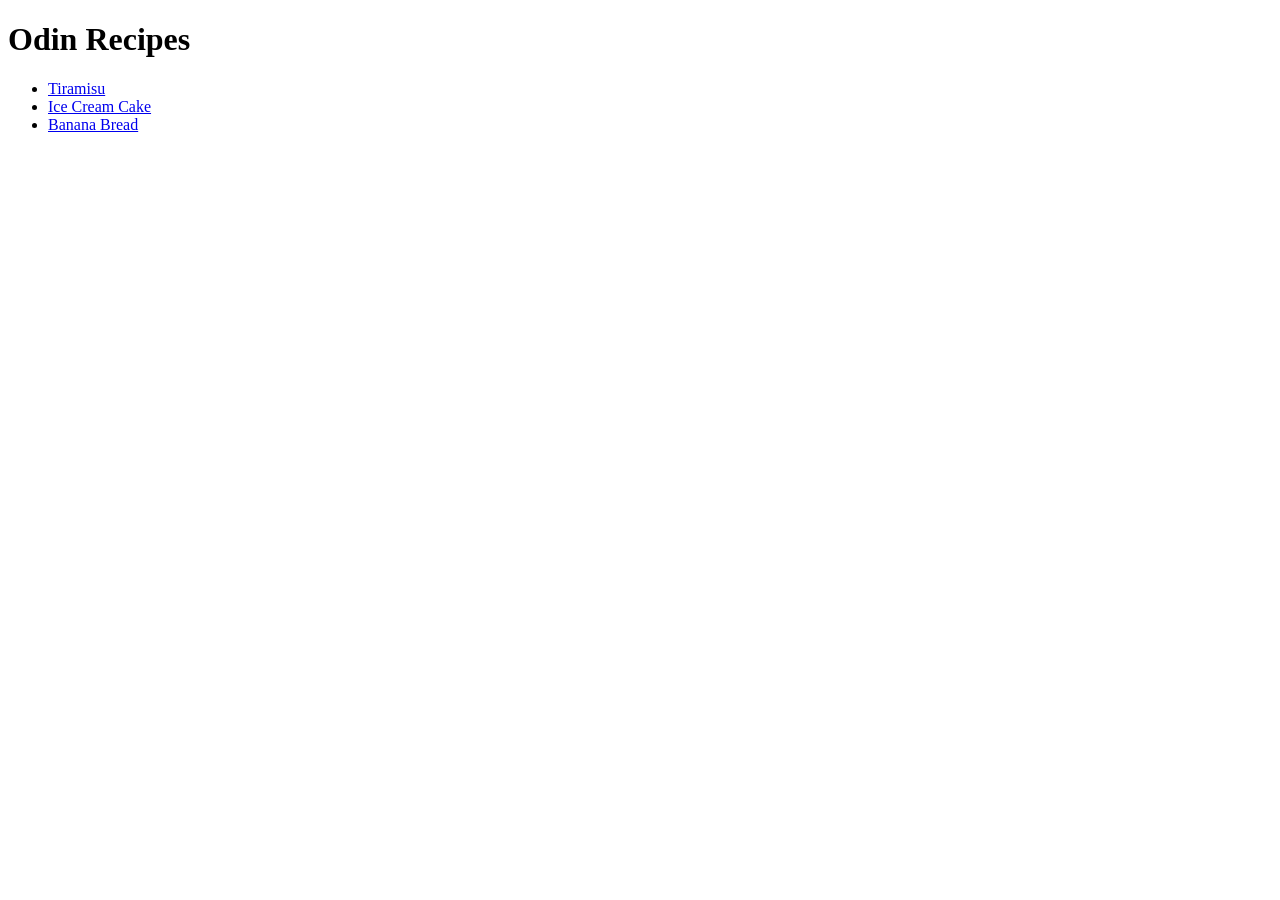
<file: index.html>
<!DOCTYPE html>
<html lang="en">
<head>
    <meta charset="UTF-8">
    <meta name="viewport" content="width=device-width, initial-scale=1.0">
    <title>Recipes</title>
</head>
<body>
    <h1>Odin Recipes</h1>
    <ul>
        <li><a href="./recipes/tiramisu.html">Tiramisu</a></li>
        <li><a href="./recipes/ice-cake.html">Ice Cream Cake</a></li>
        <li><a href="./recipes/banana-bread.html">Banana Bread</a></li>
    </ul>  
</body>
</html>
</file>
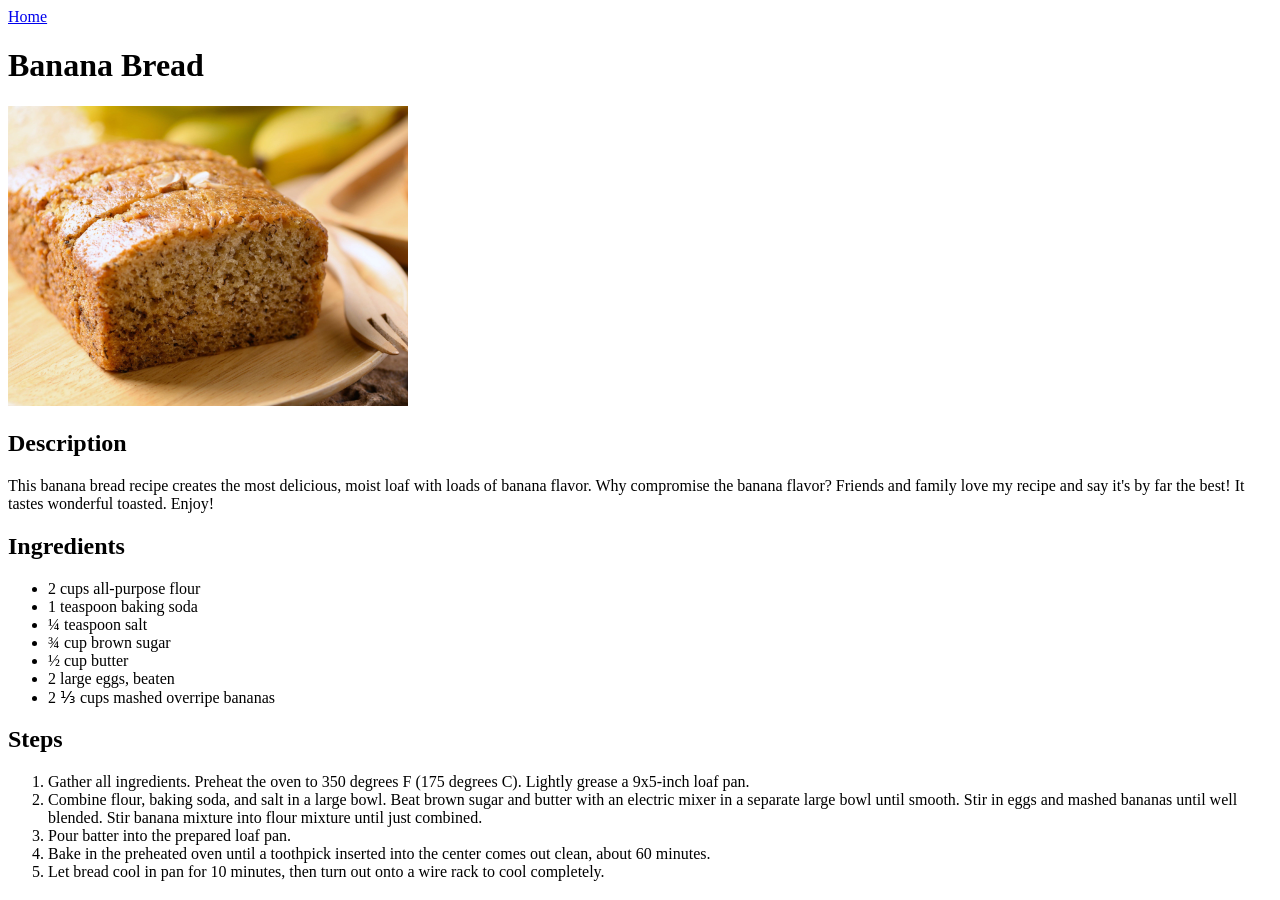
<file: recipes/banana-bread.html>
<!DOCTYPE html>
<html lang="en">
<head>
    <meta charset="UTF-8">
    <meta name="viewport" content="width=device-width, initial-scale=1.0">
    <title>Recipes | Banana bread</title>
</head>
<body>
    <a href="../index.html">Home</a>
    <h1>Banana Bread</h1>
    <img src="../images/banana-bread.jpg" alt="Banana Bread" width="400">
    <h2>Description</h2>
    <p>This banana bread recipe creates the most delicious, moist loaf with loads of banana flavor. Why compromise the banana flavor? Friends and family love my recipe and say it's by far the best! It tastes wonderful toasted. Enjoy!</p>
    <h2>Ingredients</h2>
    <ul>
        <li>2 cups all-purpose flour</li>
        <li>1 teaspoon baking soda</li>
        <li>¼ teaspoon salt</li>
        <li>¾ cup brown sugar</li>
        <li>½ cup butter</li>
        <li>2 large eggs, beaten</li>
        <li>2 ⅓ cups mashed overripe bananas</li>
    </ul>
    <h2>Steps</h2>
        <ol>
            <li>Gather all ingredients. Preheat the oven to 350 degrees F (175 degrees C). Lightly grease a 9x5-inch loaf pan. </li>
            <li>Combine flour, baking soda, and salt in a large bowl. Beat brown sugar and butter with an electric mixer in a separate large bowl until smooth. Stir in eggs and mashed bananas until well blended. Stir banana mixture into flour mixture until just combined. </li>
            <li>Pour batter into the prepared loaf pan. </li>
            <li>Bake in the preheated oven until a toothpick inserted into the center comes out clean, about 60 minutes. </li>
            <li>Let bread cool in pan for 10 minutes, then turn out onto a wire rack to cool completely. </li>
        </ol>
</body>
</html>
</file>
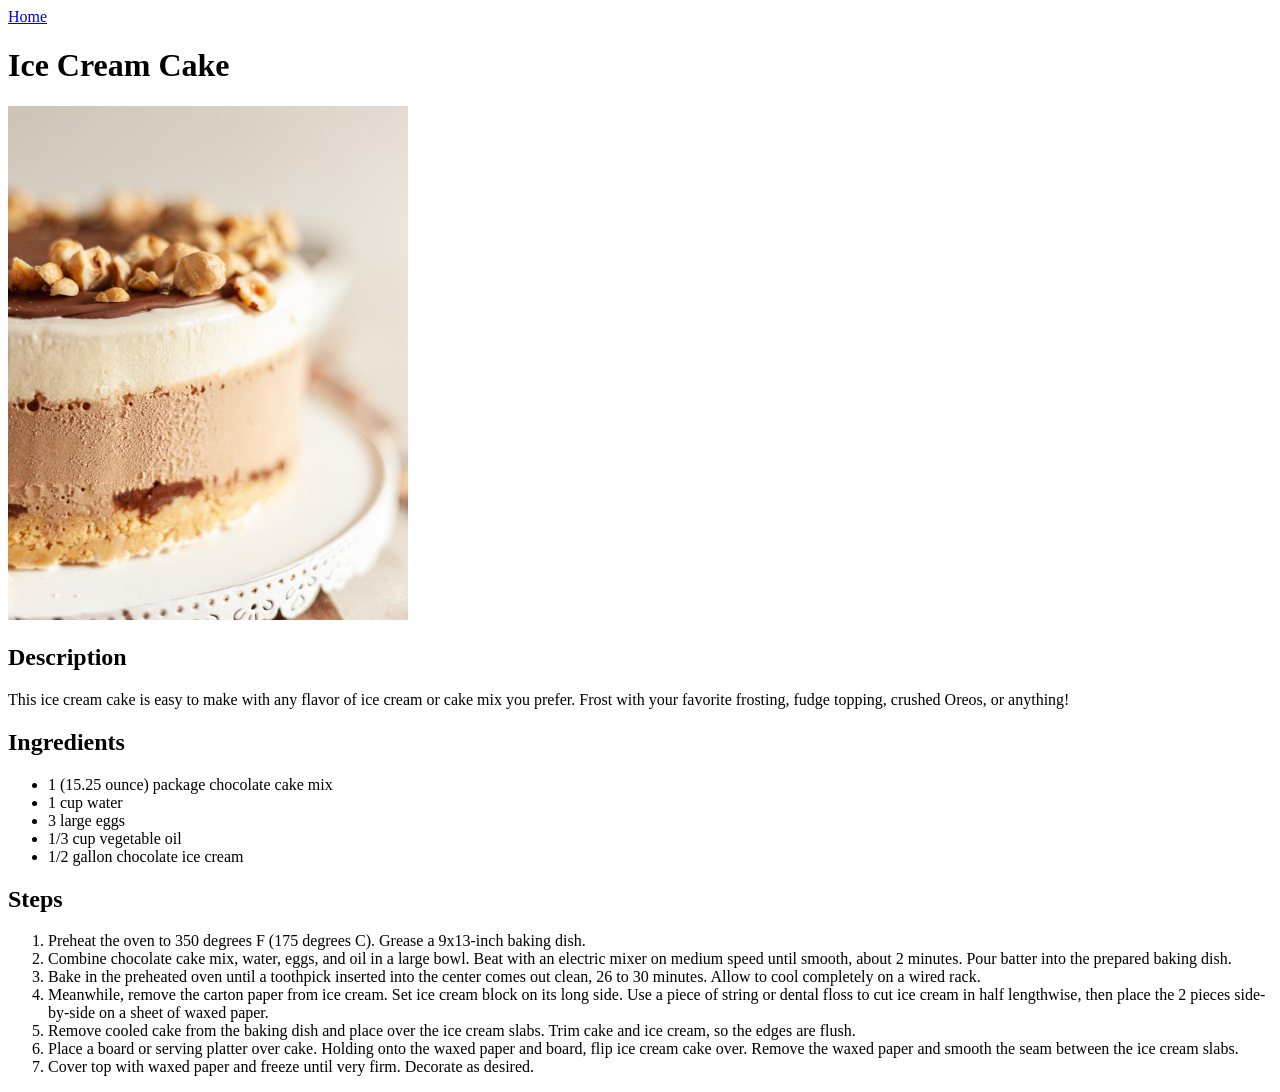
<file: recipes/ice-cake.html>
<!DOCTYPE html>
<html lang="en">
<head>
    <meta charset="UTF-8">
    <meta name="viewport" content="width=device-width, initial-scale=1.0">
    <title>Recipes | Ice Cream Cake</title>
</head>
<body>
    <a href="../index.html">Home</a>
    <h1>Ice Cream Cake</h1>
    <img src="../images/sladoledna-torta.jpg" alt="Ice Cream Cake" width="400">
    <h2>Description</h2>
    <p>This ice cream cake is easy to make with any flavor of ice cream or cake mix you prefer. Frost with your favorite frosting, fudge topping, crushed Oreos, or anything! </p>
    <h2>Ingredients</h2>
    <ul>
        <li>1 (15.25 ounce) package chocolate cake mix</li>
        <li>1 cup water</li>
        <li>3 large eggs</li>
        <li>1/3 cup vegetable oil</li>
        <li>1/2 gallon chocolate ice cream</li>
    </ul>
    <h2>Steps</h2>
        <ol>
            <li>Preheat the oven to 350 degrees F (175 degrees C). Grease a 9x13-inch baking dish. </li>
            <li>Combine chocolate cake mix, water, eggs, and oil in a large bowl. Beat with an electric mixer on medium speed until smooth, about 2 minutes. Pour batter into the prepared baking dish. </li>
            <li>Bake in the preheated oven until a toothpick inserted into the center comes out clean, 26 to 30 minutes. Allow to cool completely on a wired rack. </li>
            <li>Meanwhile, remove the carton paper from ice cream. Set ice cream block on its long side. Use a piece of string or dental floss to cut ice cream in half lengthwise, then place the 2 pieces side-by-side on a sheet of waxed paper. </li>
            <li>Remove cooled cake from the baking dish and place over the ice cream slabs. Trim cake and ice cream, so the edges are flush. </li>
            <li>Place a board or serving platter over cake. Holding onto the waxed paper and board, flip ice cream cake over. Remove the waxed paper and smooth the seam between the ice cream slabs. </li>
            <li>Cover top with waxed paper and freeze until very firm. Decorate as desired. </li>
        </ol>
</body>
</html>
</file>
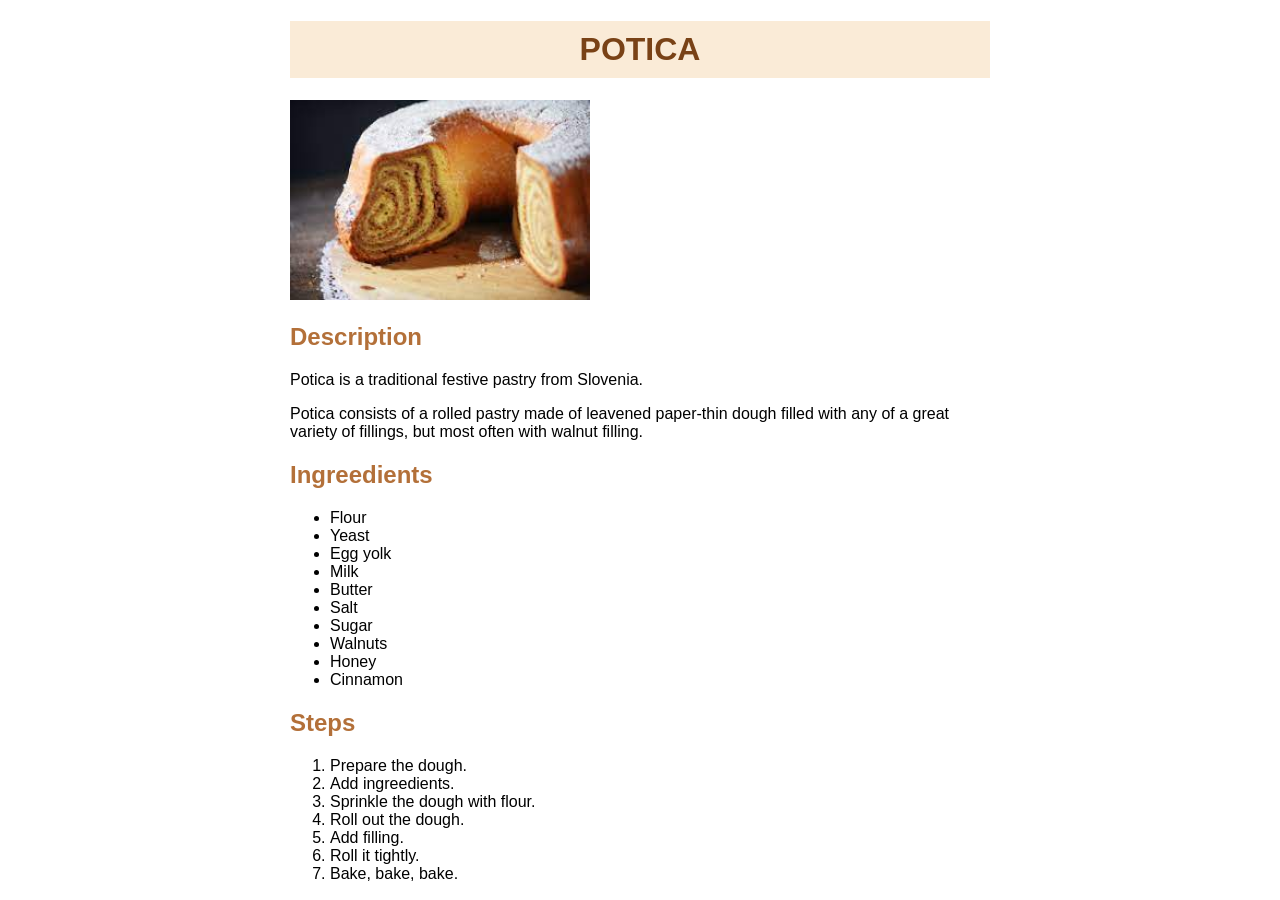
<file: recipes/potica.html>
<!DOCTYPE html>
<html lang="en">
<head>
    <meta charset="UTF-8">
    <meta name="viewport" content="width=device-width, initial-scale=1.0">
    <title>Potica</title>
    <link rel="stylesheet" href="../style.css">
</head>
<body>
    <h1 class="recipe-name">Potica</h1>
    <img src="../img/potica.jpeg" alt="Potica">
    <h2>Description</h2>
    <p>Potica is a traditional festive pastry from Slovenia.</p>
    <p>Potica consists of a rolled pastry made of leavened paper-thin dough filled with any of a great variety of fillings, but most often with walnut filling.</p>
    <h2>Ingreedients</h2>
    <ul>
        <li>Flour</li>
        <li>Yeast</li>
        <li>Egg yolk</li>
        <li>Milk</li>
        <li>Butter</li>
        <li>Salt</li>
        <li>Sugar</li>
        <li>Walnuts</li>
        <li>Honey</li>
        <li>Cinnamon</li>
    </ul>
    <h2>Steps</h2>
    <ol>
        <li>Prepare the dough.</li>
        <li>Add ingreedients.</li>
        <li>Sprinkle the dough with flour.</li>
        <li>Roll out the dough.</li>
        <li>Add filling.</li>
        <li>Roll it tightly.</li>
        <li>Bake, bake, bake.</li>
    </ol>
</body>
</html>
</file>
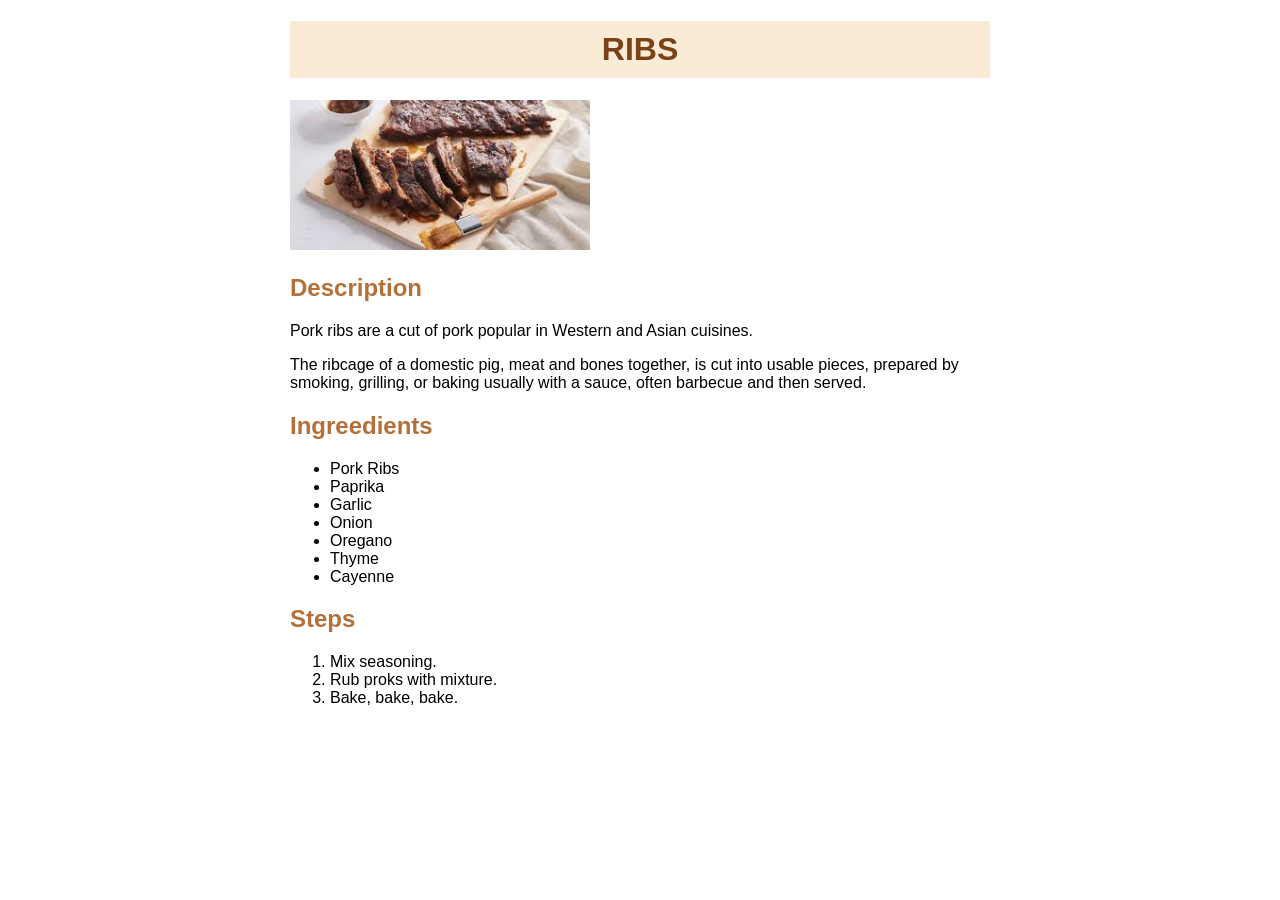
<file: recipes/ribs.html>
<!DOCTYPE html>
<html lang="en">
<head>
    <meta charset="UTF-8">
    <meta name="viewport" content="width=device-width, initial-scale=1.0">
    <title>Ribs</title>
    <link rel="stylesheet" href="../style.css">
</head>
<body>
    <h1 class="recipe-name">Ribs</h1>
    <img src="../img/ribs.jpg" alt="Ribs">
    <h2>Description</h2>
    <p>Pork ribs are a cut of pork popular in Western and Asian cuisines.</p>
    <p>The ribcage of a domestic pig, meat and bones together, is cut into usable pieces, prepared by smoking, grilling, or baking usually with a sauce, often barbecue and then served.</p>
    <h2>Ingreedients</h2>
    <ul>
        <li>Pork Ribs</li>
        <li>Paprika</li>
        <li>Garlic</li>
        <li>Onion</li>
        <li>Oregano</li>
        <li>Thyme</li>
        <li>Cayenne</li>
    </ul>
    <h2>Steps</h2>
    <ol>
        <li>Mix seasoning.</li>
        <li>Rub proks with mixture.</li>
        <li>Bake, bake, bake.</li>
    </ol>
</body>
</html>
</file>
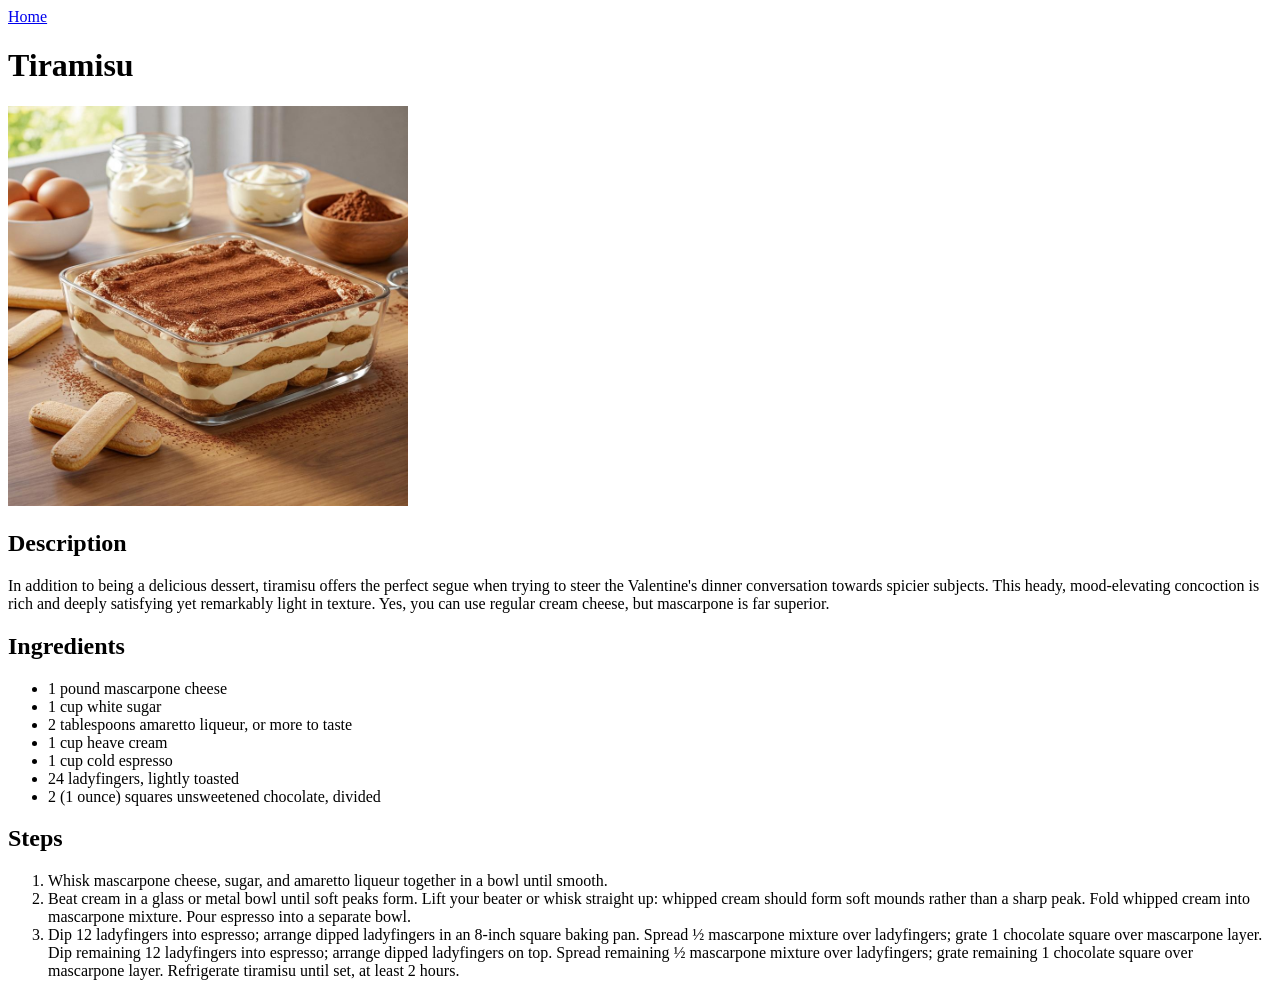
<file: recipes/tiramisu.html>
<!DOCTYPE html>
<html lang="en">
<head>
    <meta charset="UTF-8">
    <meta name="viewport" content="width=device-width, initial-scale=1.0">
    <title>Recipes | Tiramisu</title>
</head>
<body>
    <a href="../index.html">Home</a>
    <h1>Tiramisu</h1>
    <img src="../images/tiramisu.jpg" alt="Tiramisu" width="400">
    <h2>Description</h2>
    <p>In addition to being a delicious dessert, tiramisu offers the perfect segue when trying to steer the Valentine's dinner conversation towards spicier subjects. This heady, mood-elevating concoction is rich and deeply satisfying yet remarkably light in texture. Yes, you can use regular cream cheese, but mascarpone is far superior.</p>
    <h2>Ingredients</h2>
    <ul>
        <li>1 pound mascarpone cheese</li>
        <li>1 cup white sugar</li>
        <li>2 tablespoons amaretto liqueur, or more to taste</li>
        <li>1 cup heave cream</li>
        <li>1 cup cold espresso</li>
        <li>24 ladyfingers, lightly toasted</li>
        <li>2 (1 ounce) squares unsweetened chocolate, divided</li>
    </ul>
    <h2>Steps</h2>
        <ol>
            <li>Whisk mascarpone cheese, sugar, and amaretto liqueur together in a bowl until smooth. </li>
            <li>Beat cream in a glass or metal bowl until soft peaks form. Lift your beater or whisk straight up: whipped cream should form soft mounds rather than a sharp peak. Fold whipped cream into mascarpone mixture. Pour espresso into a separate bowl. </li>
            <li>Dip 12 ladyfingers into espresso; arrange dipped ladyfingers in an 8-inch square baking pan. Spread ½ mascarpone mixture over ladyfingers; grate 1 chocolate square over mascarpone layer. Dip remaining 12 ladyfingers into espresso; arrange dipped ladyfingers on top. Spread remaining ½ mascarpone mixture over ladyfingers; grate remaining 1 chocolate square over mascarpone layer. Refrigerate tiramisu until set, at least 2 hours. </li>
        </ol>
</body>
</html>
</file>
<file: style.css>
* {

    font-family: Arial, Helvetica, sans-serif;
    box-sizing: border-box;
}

body {
    width: 700px;
    margin: 0 auto;
}

.recipe-name {
    color: rgb(121, 66, 22);
    text-transform: uppercase;
    text-align: ce;
}

h1 {
    text-align: center;
    background-color: antiquewhite;
    padding: 10px;
}

h2 {
    color: rgb(179, 112, 57);
}

ul li a {
    display: inline-block;
    padding: 5px;

}



img {
    width: 300px;
    height: auto;
}
</file>
